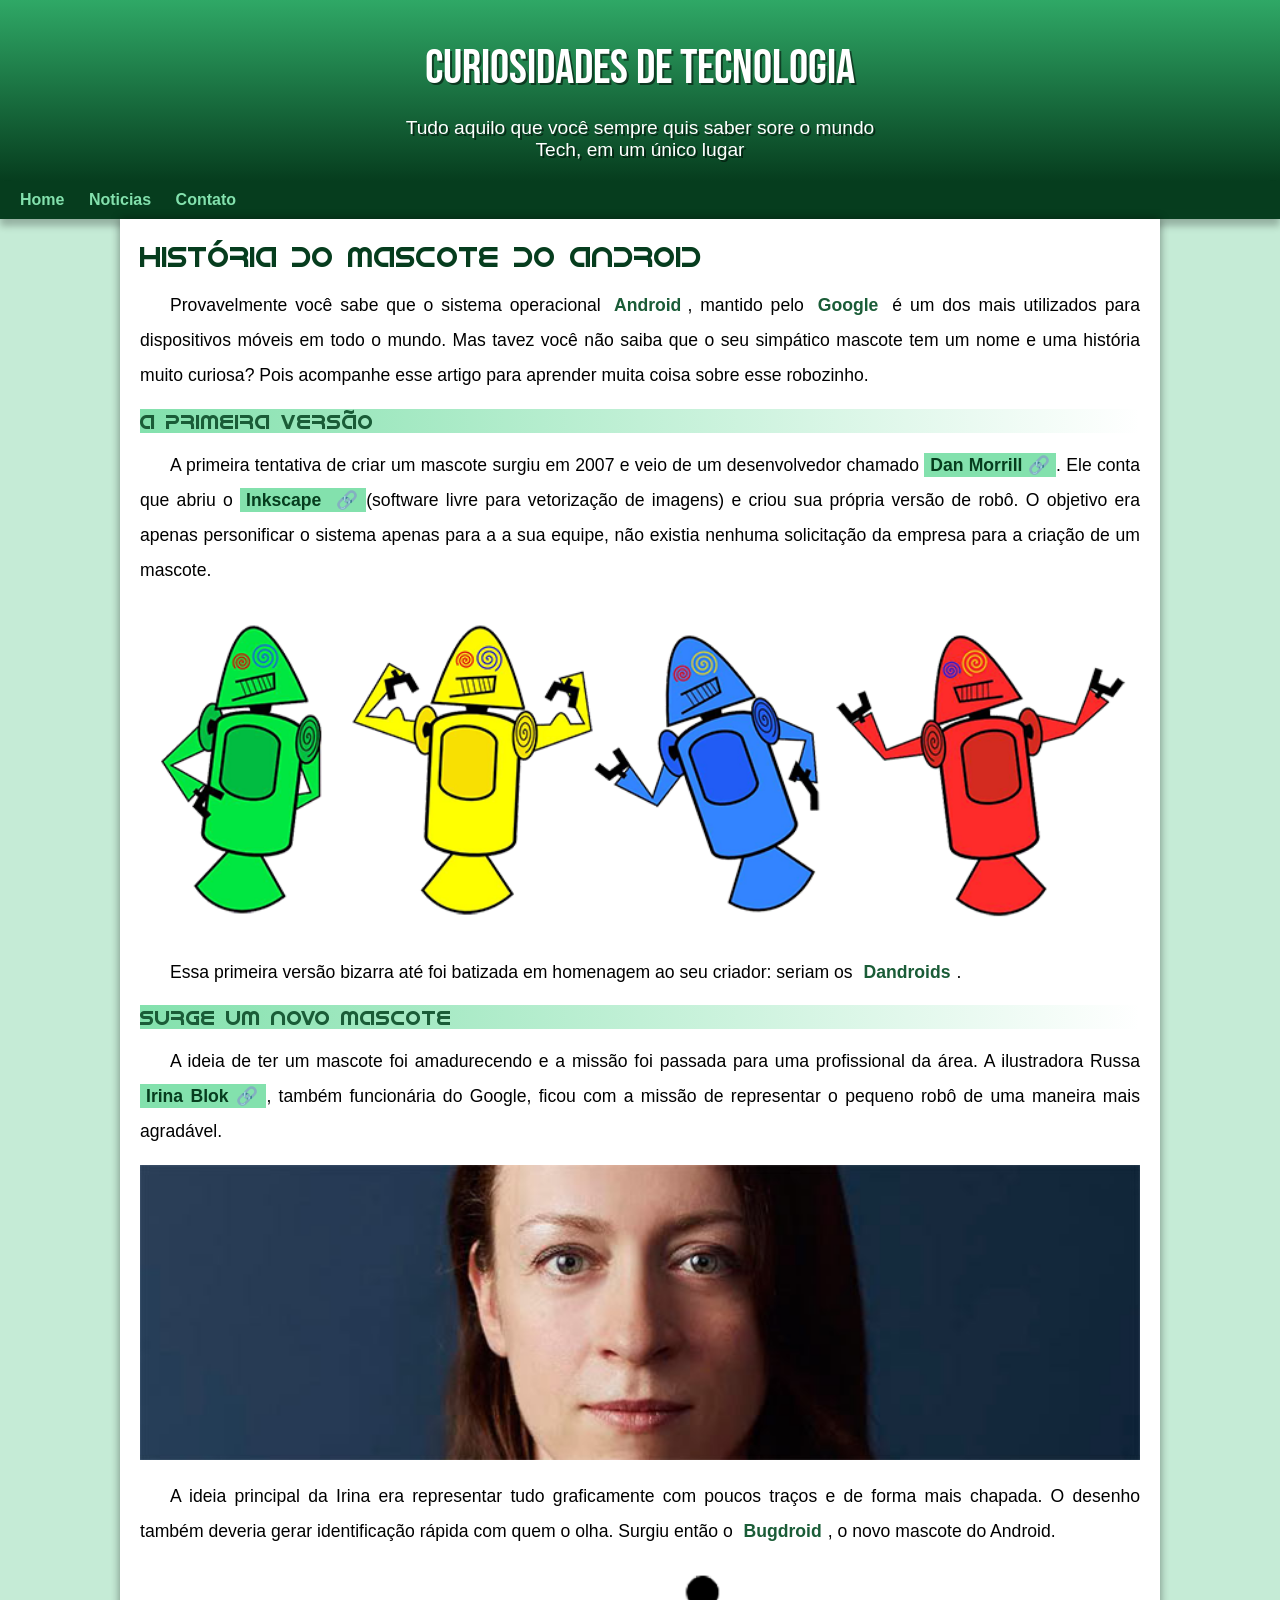
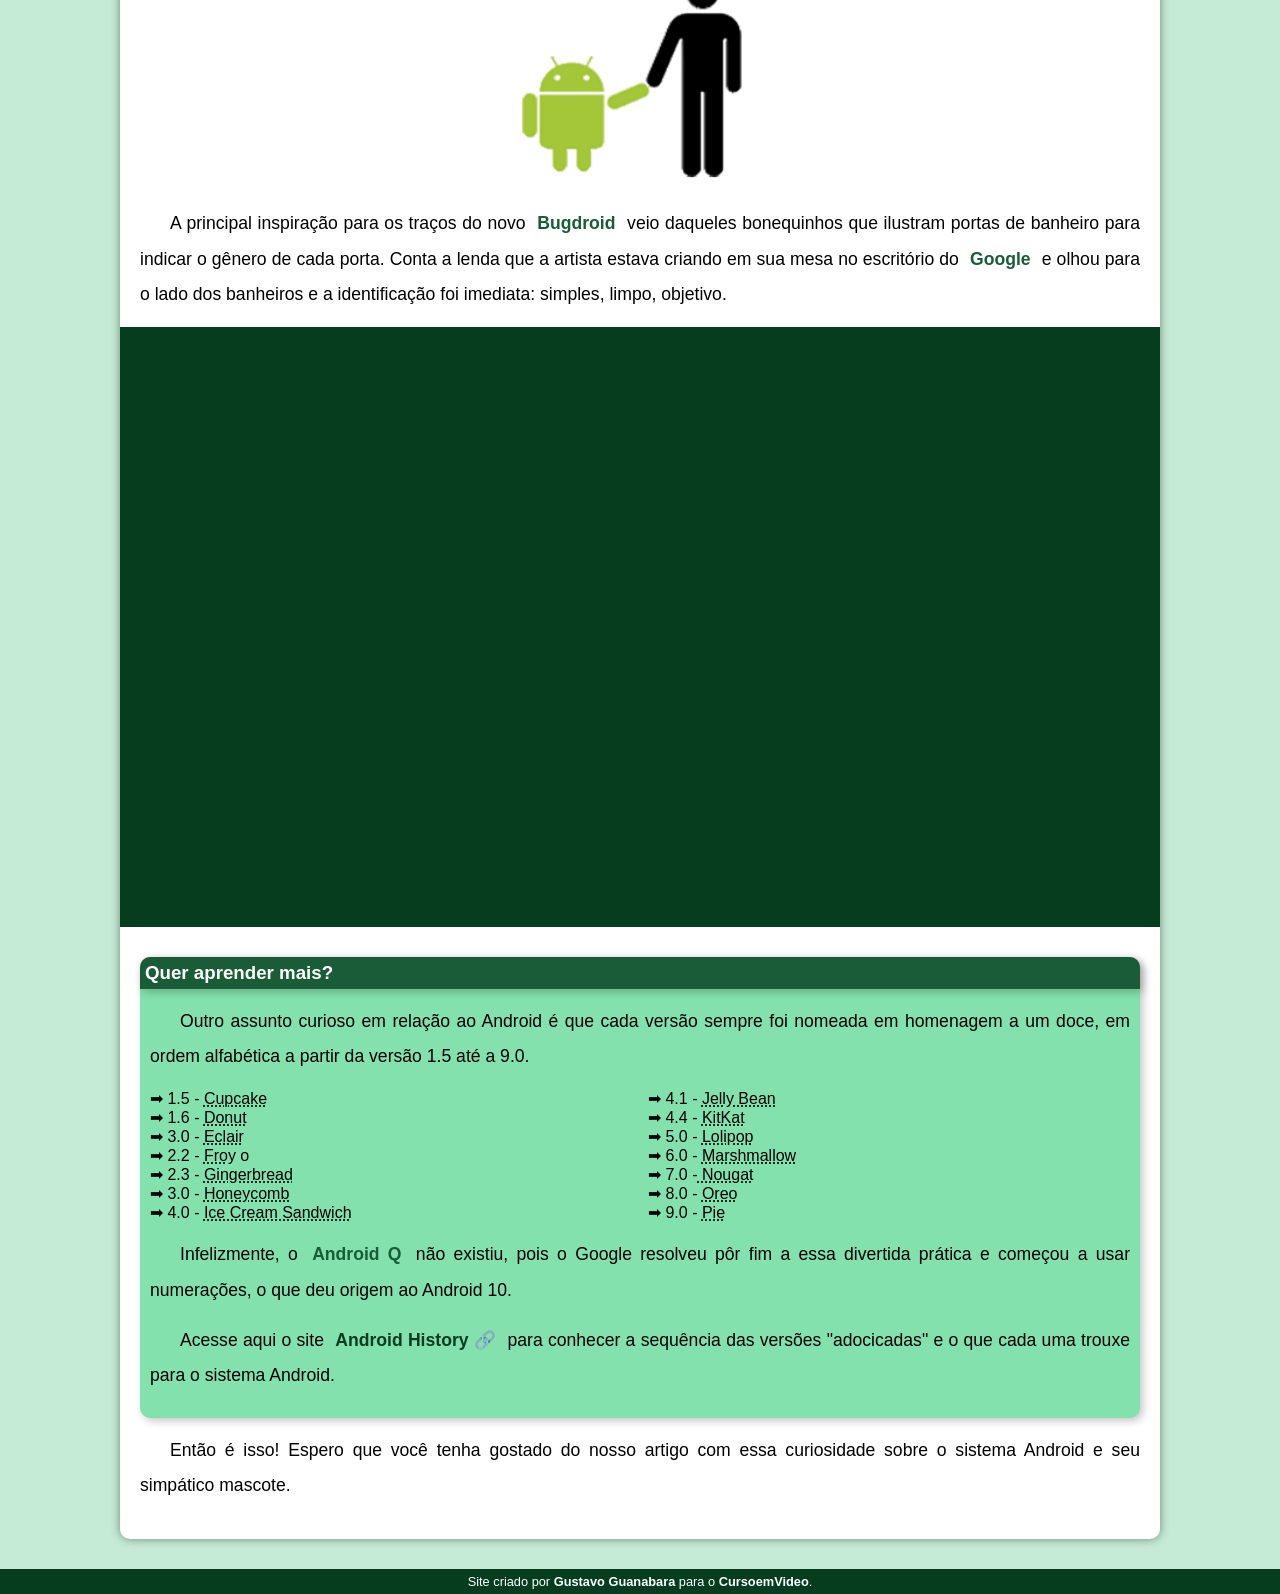
<file: index.html>
<!DOCTYPE html>
<html lang="pt-br">
<head>
    <meta charset="UTF-8">
    <meta name="viewport" content="width=device-width, initial-scale=1.0">
    <title>Como surgiu o mascote do Android?</title>
    <link rel="shortcut icon" href="imagens/favicon.ico" type="image/x-icon">
    <link rel="stylesheet" href="style/style.css">
    
</head>

<body>
    <header>
        <h1>Curiosidades de Tecnologia</h1>
        <p>Tudo aquilo que você sempre quis saber sore o mundo Tech, em um único lugar</p>
    </header>
    <nav>
        <a href="#">Home</a>
        <a href="#">Noticias</a>
        <a href="#">Contato</a>
    </nav>
    <main>
        <article>
            <h1>História do Mascote do Android</h1>
            <p>
    
                Provavelmente você sabe que o sistema operacional<strong> Android</strong>, mantido pelo <strong>Google</strong> é um dos mais utilizados para dispositivos móveis em todo o mundo. Mas tavez você não saiba que o seu simpático mascote tem um nome e uma história muito curiosa? Pois acompanhe esse artigo para aprender muita coisa sobre esse robozinho.
            </p>

            <h2>
                A primeira versão
            </h2>

            <p>A primeira tentativa de criar um mascote surgiu em 2007 e veio de um desenvolvedor chamado  <a href="https://androidcommunity.com/dan-morrill-shows-us-the-android-mascot-that-almost-was-20130103/" target="_blanck" class="externo">Dan Morrill</a>. Ele conta que abriu o <a href="https://inkscape.org/" target="_blank"class="externo">Inkscape </a>(software livre para vetorização de imagens) e criou sua própria versão de robô. O objetivo era apenas personificar o sistema apenas para a a sua equipe, não existia nenhuma solicitação da empresa para a criação de um mascote.</p>

            <picture>
                <source media="(max-width: 600px)" srcset="imagens/dan-droids-pq.png">
                <img src="imagens/dan-droids.png" alt="primeiro mascote do android">                
            </picture>

            <p>Essa primeira versão bizarra até foi batizada em homenagem ao seu criador: seriam os <strong>Dandroids</strong>.</p>

            <h2>    
                Surge um novo mascote
            </h2>

            <p>A ideia de ter um mascote foi amadurecendo e a missão foi passada para uma profissional da área. A ilustradora Russa <a href="https://www.irinablok.com/" target="_blank" class="externo">Irina Blok</a>, também funcionária do Google, ficou com a missão de representar o pequeno robô de uma maneira mais agradável.</p>
            <picture>
                <source media="(max-width: 600px)" srcset="imagens/irina-blok-pq.jpg">  
                <img src="imagens/irina-blok.jpg" alt="Irina Blok grande">
            </picture>
            <p>A ideia principal da Irina era representar tudo graficamente com poucos traços e de forma mais chapada. O desenho também deveria gerar identificação rápida com quem o olha. Surgiu então o <strong>Bugdroid</strong>, o novo mascote do Android.</p>

            <img src="imagens/bugdroid.png" alt="Bugdroid" class="pequena">

            <p>A principal inspiração para os traços do novo <strong>Bugdroid</strong> veio daqueles bonequinhos que ilustram portas de banheiro para indicar o gênero de cada porta. Conta a lenda que a artista estava criando em sua mesa no escritório do <strong>Google</strong> e olhou para o lado dos banheiros e a identificação foi imediata: simples, limpo, objetivo.</p>

            <div class="video">
                <iframe width="560px" height="315px" src="https://www.youtube.com/embed/l2UDgpLz20M" title="YouTube video player" frameborder="0" allow="accelerometer; autoplay; clipboard-write; encrypted-media; gyroscope; picture-in-picture" allowfullscreen></iframe>
            </div>

            <aside>                
                <h3>Quer aprender mais?</h3>

                <p>Outro assunto curioso em relação ao Android é que cada versão sempre foi nomeada em homenagem a um doce, em ordem alfabética a partir da versão 1.5 até a 9.0.</p>

                <ul>
                    <li>
                        1.5 - <abbr title="bolo de copo">Cupcake</abbr>
                    </li>
                    <li>
                        1.6 - <abbr title="Rosquinha">Donut</abbr>
                    </li>
                    <li>
                        3.0 - <abbr title="Bomba">Eclair</abbr>
                    </li>
                    <li>
                        2.2 - <abbr title="Iorgute Congelado">Froy</abbr>
                        o
                    </li>
                    <li>
                        2.3 - <abbr title="Biscoito de Gengibre">Gingerbread</abbr>
                    </li>
                    <li>
                        3.0 - <abbr title="Favo de Mel">Honeycomb</abbr>
                    </li>
                    <li>
                        4.0 - <abbr title="Sanduiche de sorvete">Ice Cream Sandwich</abbr>
                    </li>
                    <li>
                        4.1 - <abbr title="Jujuba">Jelly Bean</abbr>
                    </li>
                    <li>
                        4.4 - <abbr title="Kitkat">KitKat</abbr>
                    </li>
                    <li>
                        5.0 - <abbr title="Pirulito">Lolipop</abbr>
                    </li>
                    <li>
                        6.0 - <abbr title="Marshmallow">Marshmallow</abbr>
                    </li>
                    <li>
                        7.0 -<abbr title="Torrone"> Nougat</abbr>
                    </li>
                    <li>
                        8.0 - <abbr title="Oreo">Oreo</abbr>
                    </li>
                    <li>
                        9.0 - <abbr title="Torta">Pie</abbr>
                    </li>
                </ul>

                <p>
                    Infelizmente, o <strong>Android Q</strong> não existiu, pois o Google resolveu pôr fim a essa divertida prática e começou a usar numerações, o que deu origem ao Android 10.

                </p>

                <p>
                    
                        Acesse aqui o site <a href="https://www.android.com/intl/en_nz/history/#/donut" target="_blank" class="externo">Android History</a> para conhecer a sequência das versões "adocicadas" e o que cada uma trouxe para o sistema Android.
                    
                </p>
            </aside>            
                <p>
                    Então é isso! Espero que você tenha gostado do nosso artigo com essa curiosidade sobre o sistema Android e seu simpático mascote.
                    
                </p>
        </article>
    </main>
    <footer>
        <p>
        Site criado por <a href="https://gustavoguanabara.github.io/" target="_blank">Gustavo Guanabara</a> para o <a href="https://www.youtube.com/c/CursoemV%C3%ADdeo/playlists" target="_blank">CursoemVideo</a>.
        </p>
    </footer>
</body>
</html>
</file>
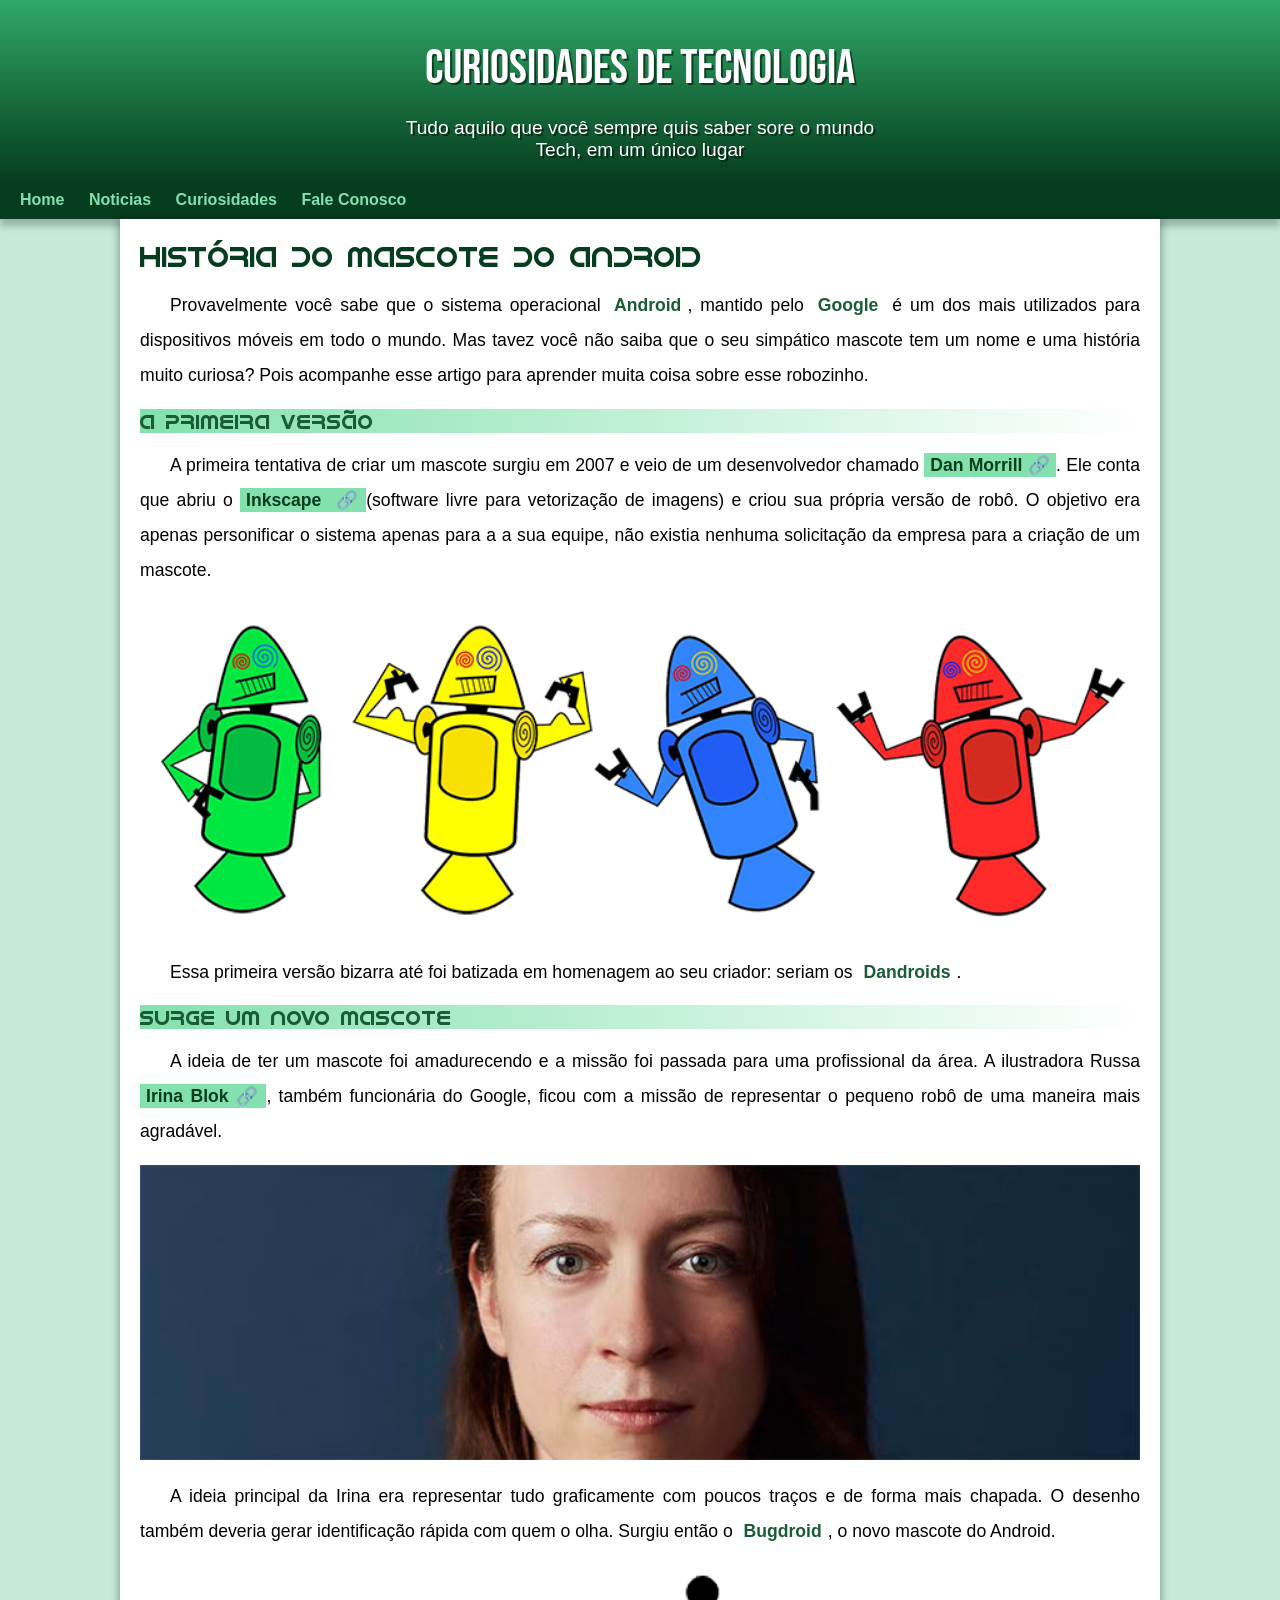
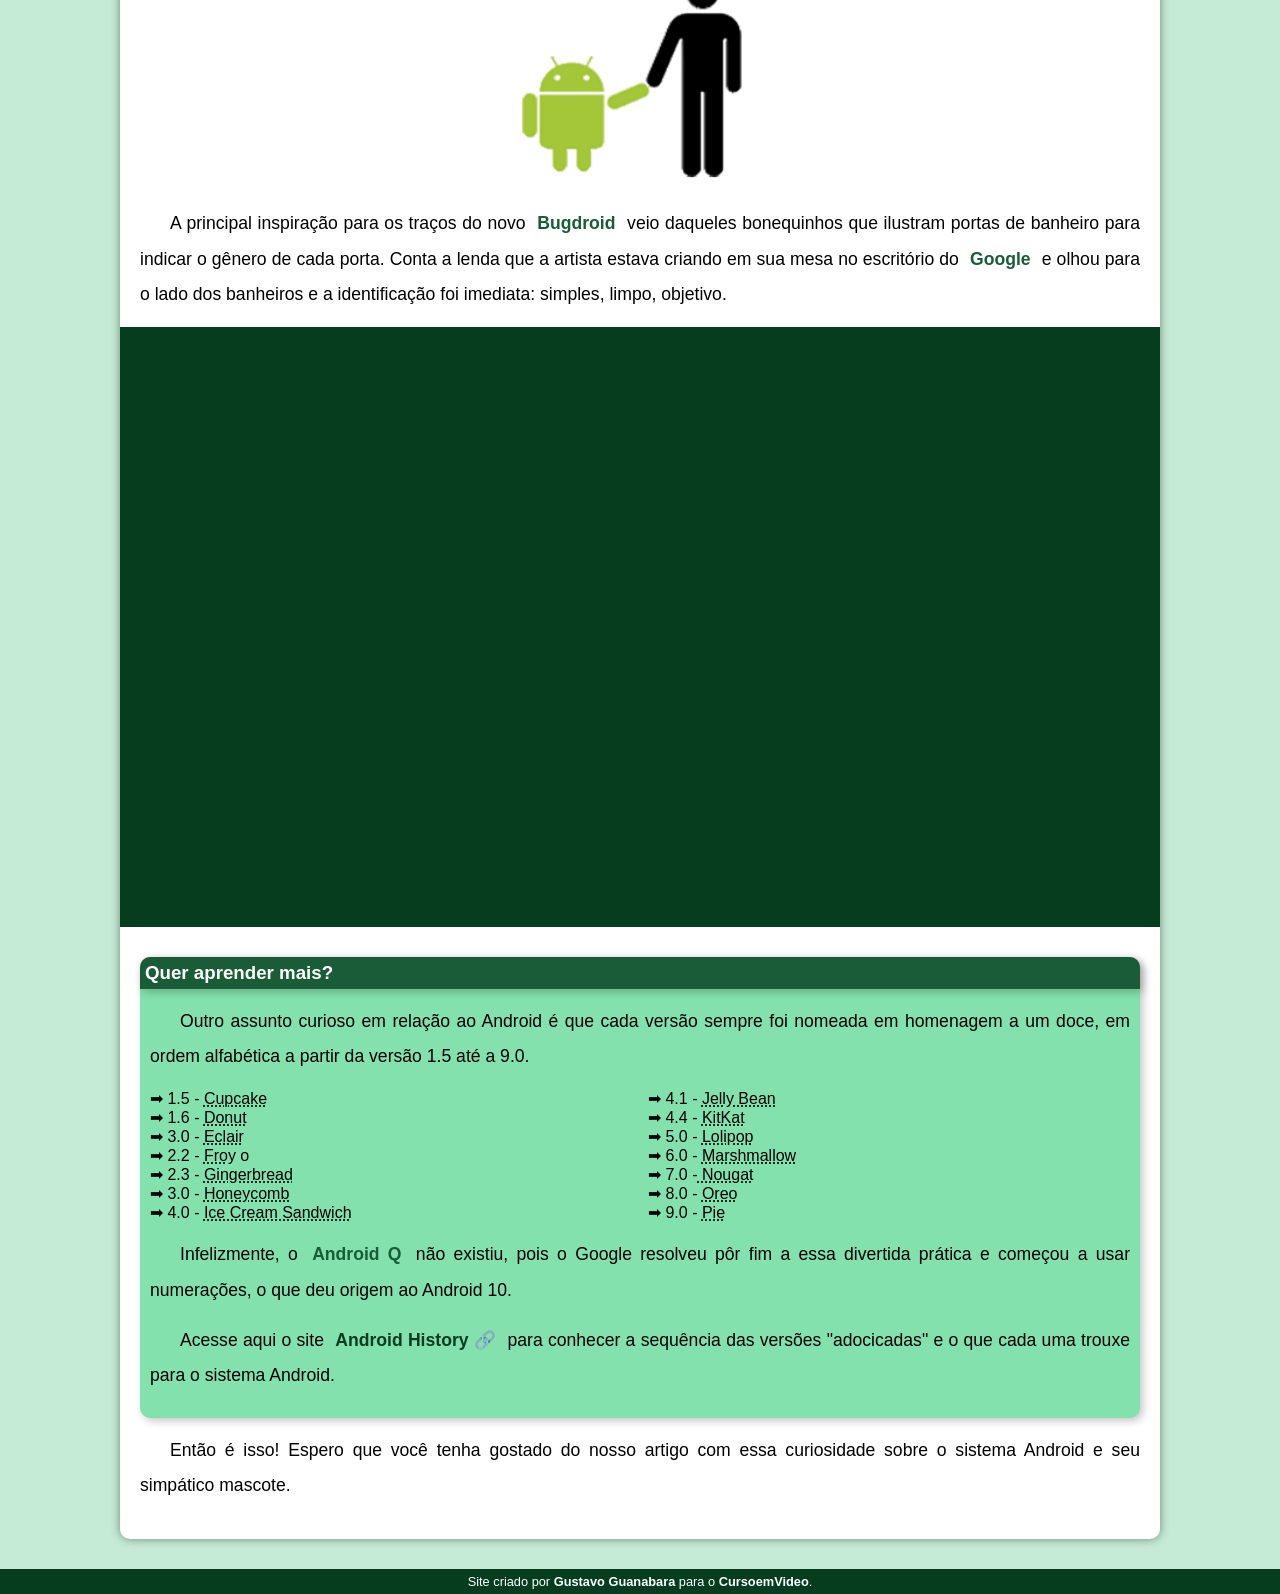
<file: android.html>
<!DOCTYPE html>
<html lang="pt-br">
<head>
    <meta charset="UTF-8">
    <meta name="viewport" content="width=device-width, initial-scale=1.0">
    <title>Como surgiu o mascote do Android?</title>
    <link rel="shortcut icon" href="imagens/favicon.ico" type="image/x-icon">
    <link rel="stylesheet" href="style/style.css">
    
</head>

<body>
    <header>
        <h1>Curiosidades de Tecnologia</h1>
        <p>Tudo aquilo que você sempre quis saber sore o mundo Tech, em um único lugar</p>
    </header>
    <nav>
        <a href="#">Home</a>
        <a href="#">Noticias</a>
        <a href="#">Curiosidades</a>
        <a href="#">Fale Conosco</a>
    </nav>
    <main>
        <article>
            <h1>História do Mascote do Android</h1>
            <p>
    
                Provavelmente você sabe que o sistema operacional<strong> Android</strong>, mantido pelo <strong>Google</strong> é um dos mais utilizados para dispositivos móveis em todo o mundo. Mas tavez você não saiba que o seu simpático mascote tem um nome e uma história muito curiosa? Pois acompanhe esse artigo para aprender muita coisa sobre esse robozinho.
            </p>

            <h2>
                A primeira versão
            </h2>

            <p>A primeira tentativa de criar um mascote surgiu em 2007 e veio de um desenvolvedor chamado  <a href="https://androidcommunity.com/dan-morrill-shows-us-the-android-mascot-that-almost-was-20130103/" target="_blanck" class="externo">Dan Morrill</a>. Ele conta que abriu o <a href="https://inkscape.org/" target="_blank"class="externo">Inkscape </a>(software livre para vetorização de imagens) e criou sua própria versão de robô. O objetivo era apenas personificar o sistema apenas para a a sua equipe, não existia nenhuma solicitação da empresa para a criação de um mascote.</p>

            <picture>
                <source media="(max-width: 600px)" srcset="imagens/dan-droids-pq.png">
                <img src="imagens/dan-droids.png" alt="primeiro mascote do android">                
            </picture>

            <p>Essa primeira versão bizarra até foi batizada em homenagem ao seu criador: seriam os <strong>Dandroids</strong>.</p>

            <h2>    
                Surge um novo mascote
            </h2>

            <p>A ideia de ter um mascote foi amadurecendo e a missão foi passada para uma profissional da área. A ilustradora Russa <a href="https://www.irinablok.com/" target="_blank" class="externo">Irina Blok</a>, também funcionária do Google, ficou com a missão de representar o pequeno robô de uma maneira mais agradável.</p>
            <picture>
                <source media="(max-width: 600px)" srcset="imagens/irina-blok-pq.jpg">  
                <img src="imagens/irina-blok.jpg" alt="Irina Blok grande">
            </picture>
            <p>A ideia principal da Irina era representar tudo graficamente com poucos traços e de forma mais chapada. O desenho também deveria gerar identificação rápida com quem o olha. Surgiu então o <strong>Bugdroid</strong>, o novo mascote do Android.</p>

            <img src="imagens/bugdroid.png" alt="Bugdroid" class="pequena">

            <p>A principal inspiração para os traços do novo <strong>Bugdroid</strong> veio daqueles bonequinhos que ilustram portas de banheiro para indicar o gênero de cada porta. Conta a lenda que a artista estava criando em sua mesa no escritório do <strong>Google</strong> e olhou para o lado dos banheiros e a identificação foi imediata: simples, limpo, objetivo.</p>

            <div class="video">
                <iframe width="560px" height="315px" src="https://www.youtube.com/embed/l2UDgpLz20M" title="YouTube video player" frameborder="0" allow="accelerometer; autoplay; clipboard-write; encrypted-media; gyroscope; picture-in-picture" allowfullscreen></iframe>
            </div>

            <aside>                
                <h3>Quer aprender mais?</h3>

                <p>Outro assunto curioso em relação ao Android é que cada versão sempre foi nomeada em homenagem a um doce, em ordem alfabética a partir da versão 1.5 até a 9.0.</p>

                <ul>
                    <li>
                        1.5 - <abbr title="bolo de copo">Cupcake</abbr>
                    </li>
                    <li>
                        1.6 - <abbr title="Rosquinha">Donut</abbr>
                    </li>
                    <li>
                        3.0 - <abbr title="Bomba">Eclair</abbr>
                    </li>
                    <li>
                        2.2 - <abbr title="Iorgute Congelado">Froy</abbr>
                        o
                    </li>
                    <li>
                        2.3 - <abbr title="Biscoito de Gengibre">Gingerbread</abbr>
                    </li>
                    <li>
                        3.0 - <abbr title="Favo de Mel">Honeycomb</abbr>
                    </li>
                    <li>
                        4.0 - <abbr title="Sanduiche de sorvete">Ice Cream Sandwich</abbr>
                    </li>
                    <li>
                        4.1 - <abbr title="Jujuba">Jelly Bean</abbr>
                    </li>
                    <li>
                        4.4 - <abbr title="Kitkat">KitKat</abbr>
                    </li>
                    <li>
                        5.0 - <abbr title="Pirulito">Lolipop</abbr>
                    </li>
                    <li>
                        6.0 - <abbr title="Marshmallow">Marshmallow</abbr>
                    </li>
                    <li>
                        7.0 -<abbr title="Torrone"> Nougat</abbr>
                    </li>
                    <li>
                        8.0 - <abbr title="Oreo">Oreo</abbr>
                    </li>
                    <li>
                        9.0 - <abbr title="Torta">Pie</abbr>
                    </li>
                </ul>

                <p>
                    Infelizmente, o <strong>Android Q</strong> não existiu, pois o Google resolveu pôr fim a essa divertida prática e começou a usar numerações, o que deu origem ao Android 10.

                </p>

                <p>
                    
                        Acesse aqui o site <a href="https://www.android.com/intl/en_nz/history/#/donut" target="_blank" class="externo">Android History</a> para conhecer a sequência das versões "adocicadas" e o que cada uma trouxe para o sistema Android.
                    
                </p>
            </aside>            
                <p>
                    Então é isso! Espero que você tenha gostado do nosso artigo com essa curiosidade sobre o sistema Android e seu simpático mascote.
                    
                </p>
        </article>
    </main>
    <footer>
        <p>
        Site criado por <a href="https://gustavoguanabara.github.io/" target="_blank">Gustavo Guanabara</a> para o <a href="https://www.youtube.com/c/CursoemV%C3%ADdeo/playlists" target="_blank">CursoemVideo</a>.
        </p>
    </footer>
</body>
</html>
</file>
<file: style/style.css>
@charset "UTF-8";

@import url('https://fonts.googleapis.com/css2?family=Bebas+Neue&display=swap');

@font-face {
    font-family: 'Android';
    src: url('../fontes/idroid/IDroid.otf') format('opentype');
    font-weight: normal;
}

:root {
    --cor0: #c5ebd6;
    --cor1:#83e1ad;
    --cor2:#3ddc84;
    --cor3:#2fa866;
    --cor4:#1a5c37;
    --cor5:#063d1e;

    --fonte-padrao: Arial, Helvetica, sans-serif; 
    --fonte-destaque: 'Bebas Neue', cursive;
    --fonte-android: 'Android', cursive;
}

* {
    margin: 0px;
    padding: 0px;
}

body {
    background-color: var(--cor0);
    font-family: var(--fonte-padrao);
}

a.externo::after {
    content: '\00A0\1F517';
}


header {
    background-image: linear-gradient(to bottom, var(--cor3), var(--cor5));
    text-align: center;
    min-height: 100px;
    padding-top: 40px;
}

header > h1 {
    color: white;
    font-family: var(--fonte-destaque);
    font-size: 3em;
    font-weight: normal;
    text-shadow: 2px 2px 0px rgba(0, 0, 0, 0.514);
    margin-bottom: 20px;
}

header > p {
    font-family: var(--fonte-padrao);
    font-size: 1.2em;
    color: white;
    max-width: 500px;
    padding-left: 10px;
    padding-right: 10px; 
    margin: auto; 
    padding-bottom: 20px;
    text-shadow: 2px 2px 0px rgba(0, 0, 0, 0.514);
}

nav {
    background-color: var(--cor5);
    padding: 10px;
    box-shadow: 0px 7px 7px rgba(0, 0, 0, 0.247);
}

nav > a {
    color: var(--cor1);
    padding: 10px;
    text-decoration: none;
    font-weight: bold;  
    border-radius: 3px;  
    transition-duration: .5s;
}

nav > a:hover {
    background-color: var(--cor3);
    color: var(--cor5);
    
}

main {
    background-color: white;
    min-width: 300px;
    max-width:1000px;
    margin: auto;
    margin-bottom: 30px;
    padding: 20px;
    box-shadow: 0px 0px 10px rgba(0, 0, 0, 0.432);
    border-bottom-left-radius: 10px;
    border-bottom-right-radius: 10px;
    text-align: justify;
}

main p {
    margin: 15px 0px;
    text-align: justify;
    text-indent: 30px;
    font-size: 1.1em;
    line-height: 2em;
}

main strong {
    color: var(--cor4);
    font-weight: bold;
    padding: 2px 6px;
}

main a {
    text-decoration: none;
    font-weight: bold;
    color: var(--cor5);
    background-color: var(--cor1);
    padding: 2px 6px;
}

main a:hover {
    text-decoration: underline;
    color: var(--cor4);
    font-weight: bolder;
}

main h1 {
    color: var(--cor5);
    font-family: var(--fonte-android);
    font-weight: normal;
    font-size: 1.8em;
}

main h2 {
    font-family: var(--fonte-android);
    color: var(--cor4);
    font-size: 1.3em;
    font-weight: normal;
    background-image: linear-gradient(to right, var(--cor1), transparent);
}


main img {
    width: 100%;
}

main img.pequena {
    max-width: 350px;
    display: block;
    margin: auto;
}

div.video {
    background-color: var(--cor5);
    margin: 0px -20px 30px -20px;
    padding: 20px;
    padding-bottom: 58%;       
    position: relative;
}

div.video > iframe {
    position: absolute;
    top: 5%;
    left: 5%;
    width: 90%;
    height: 90%;
}

aside {
    background-color: var(--cor1);
    padding: 10px;
    border-radius: 10px;    
    box-shadow: 3px 3px 8px rgba(0, 0, 0, 0.226);
}

aside > h3 {
    background-color: var(--cor4);
    color: white;
    padding: 5px;
    margin: -10px -10px 0px -10px;
    border-radius: 10px 10px 0px 0px;
    box-shadow: 3px 3px 8px rgba(0, 0, 0, 0.226);
}

aside > ul {
    list-style-type: '\27A1';
    list-style-position: inside;
    columns: 2;

}

footer {
    background-color: var(--cor5);
    color: white;
    text-align: center;
    font-size: 0.8em;
    padding: 5px; 
}

footer a {
    color: white;
    font-weight: bolder;
    text-decoration: none;
}

footer a:hover {
    text-decoration: underline;
    color: var(--cor1)
}
</file>
